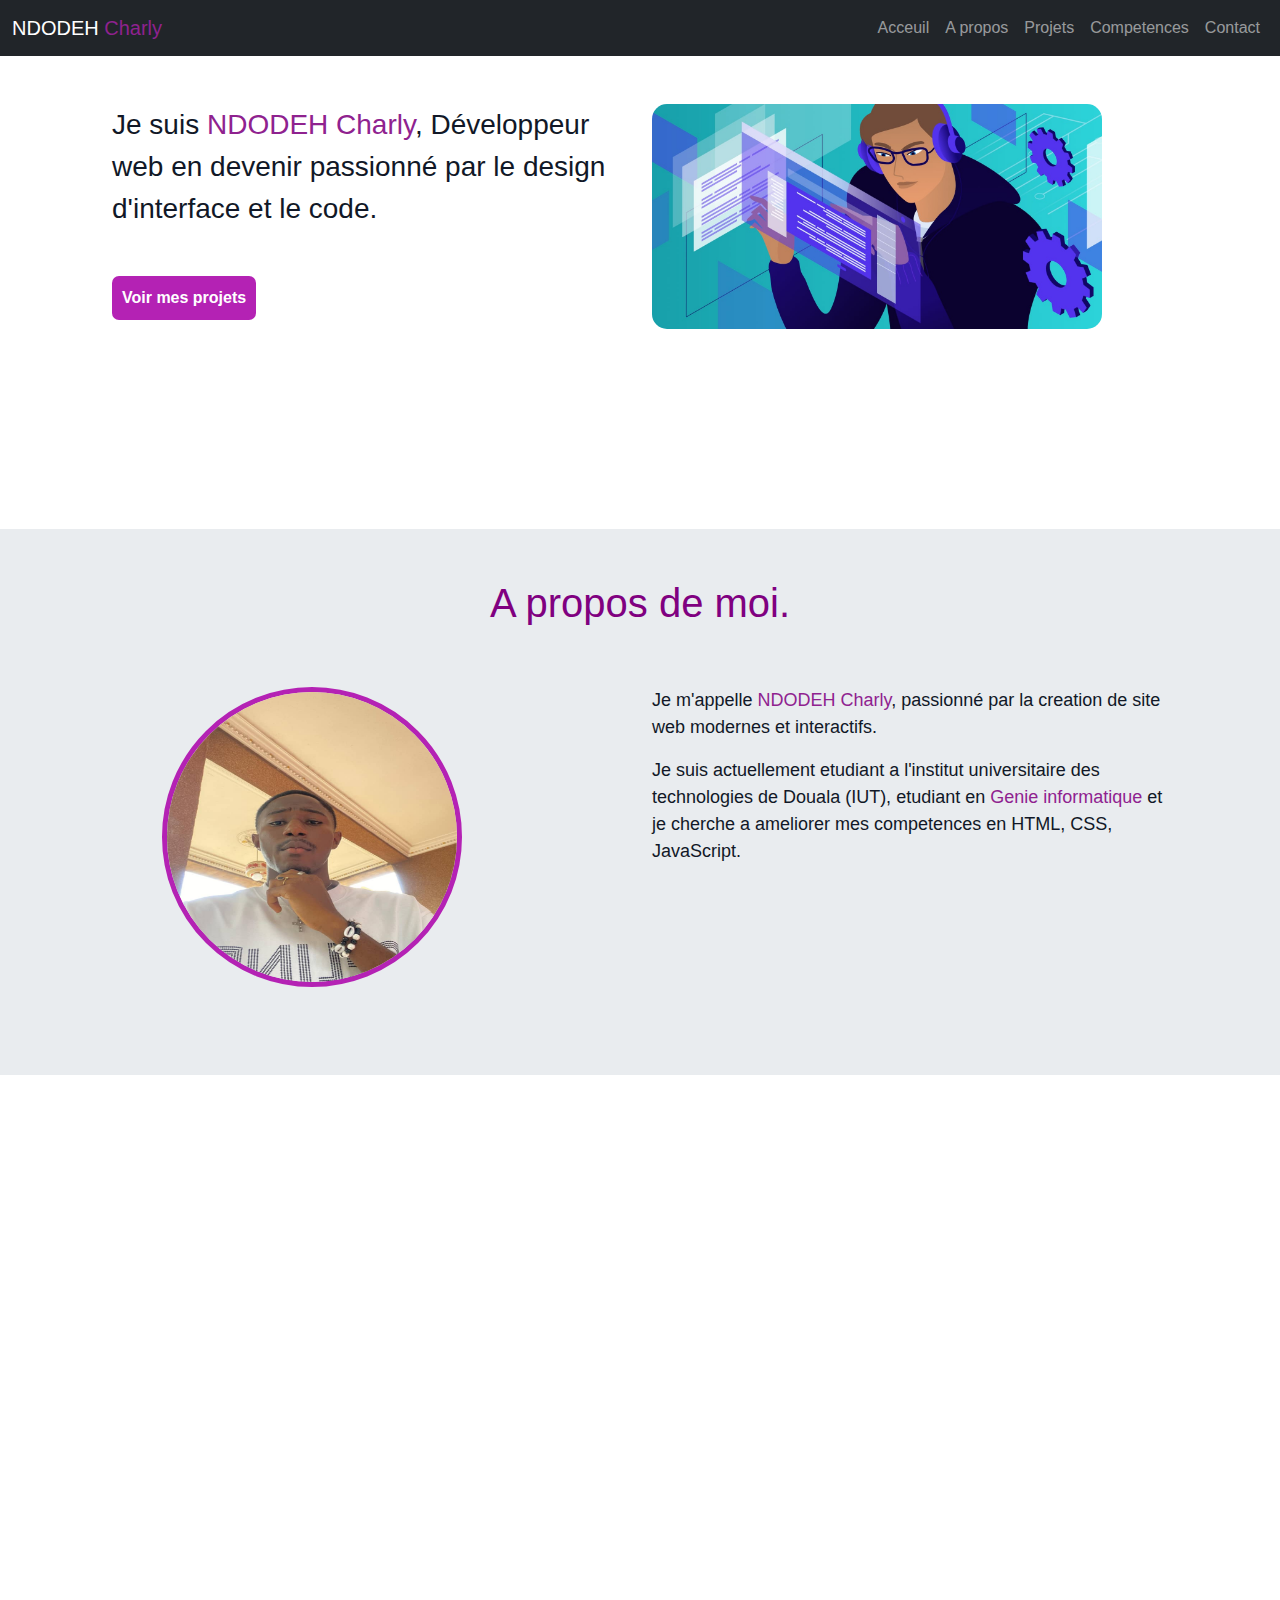
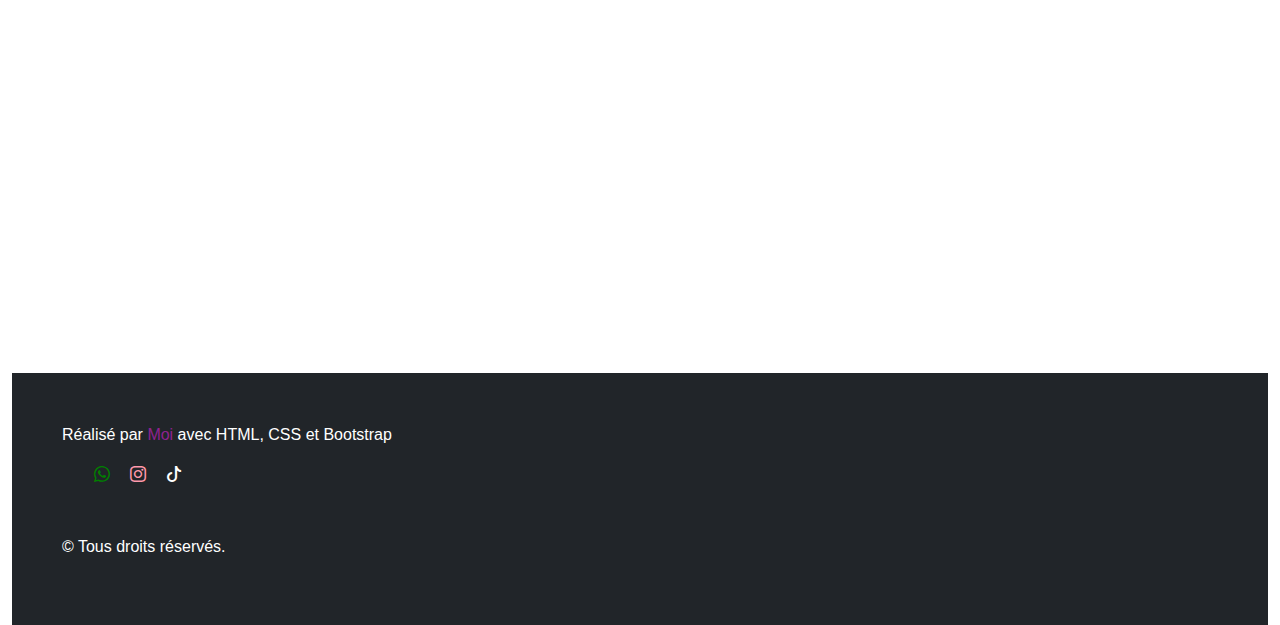
<file: index.html>
<!DOCTYPE html>
<html lang="en">
<head>
    <meta charset="UTF-8">
    <meta name="viewport" content="width=device-width, initial-scale=1.0">
    <link rel="stylesheet" href="style.css">
    <link rel="stylesheet" href="bootstrap/bootstrap.min.css">
    <link rel="stylesheet" href="bootstrap/bootstrap-icons/bootstrap-icons.css">
    <title>Mon portfolio</title>
</head>
<body>
    <nav class="navbar navbar-expand-sm bg-dark navbar-dark">
       <div class="container-fluid">
                <a class="navbar-brand" href="#">NDODEH   <span style="color: rgb(143, 34, 143);">Charly</span></a>
                
                <button class="navbar-toggler" type="button" data-bs-toggle="collapse" data-bs-target="#collapsibleNavbar">
                    <span class="navbar-toggler-icon"></span>
                </button>

            <div class="collapse navbar-collapse justify-content-end" id="collapsibleNavbar">
                <ul class="navbar-nav bar-nav">
                    <li class="nav-item"><a href="index.html" class="nav-link">Acceuil</a></li>
                    <li class="nav-item"><a href="#about" class="nav-link">A propos</a></li>
                    <li class="nav-item"><a href="#projet" class="nav-link">Projets</a></li>
                    <li class="nav-item"><a href="#competence" class="nav-link">Competences</a></li>
                    <li class="nav-item"><a href="#contact" class="nav-link">Contact</a></li>
                </ul>
            </div>
       </div>
    </nav>

    <main class="container-fluid mt-5">

      <!-- section-banniere -->
      <section>
        <div class="row banner">
          <div class="descript col reveal">
            <p>
              Je suis <span style="color: rgb(143, 34, 143);">NDODEH Charly</span>, Développeur
              web en devenir passionné par le design d'interface et le code.
            </p>
              <a href=""><button type="button">Voir mes projets</button></a>
          </div>
          <div class="img-fluid col img reveal">
            <img src="images/comment-devenir-un-developpeur-web.jpeg" alt="description du travail" width="450px">
          </div>
        </div>
      </section>

      <!-- section about -->
      <section>
        <div class="row about mt-5" id="about">
          <h1 style="color: purple" class="text-center reveal">A propos de moi.</h1>
          <div class="img-fluid col img reveal">
            <img src="images/IMG-20250827-WA0033.jpg" alt="description du travail" width="300px" height="300px">
          </div>
          <div class="about-me col">
            <p class="reveal">
              Je m'appelle <span style="color: rgb(143, 34, 143);">NDODEH Charly</span>,
              passionné par la creation de site web modernes et interactifs.
            </p>

            <p class="reveal">
              Je suis actuellement etudiant a l'institut universitaire des technologies de Douala (IUT),
              etudiant en <span style="color: rgb(143, 34, 143);">Genie informatique</span> et je cherche a ameliorer 
              mes competences en HTML, CSS, JavaScript.
            </p>
            <p class="reveal">
              J'aime transformer mes idees en projets concrets et les experimenter avec de nouvelles technologies.
            </p>
            <a href="" download="mon-CV.pdf" class="reveal"><button type="button"><i class="bi bi-download" style="color: black;"></i> &nbsp; Telecharger mon CV</button></a>
          </div>
        </div>
      </section>

      <!-- section-Mes projets -->
       <section class="mt-5 projet container-fluid reveal" id="projet">
        <h1 style="color: purple" class="text-center">Mes projets.</h1>
        <div class="projets row">
          <div class="projet1 reveal" >
            <img class="img-fluid" src="images/background.jpg" alt="parfum" width="300px" height="150px">
            <p>Site statique de vente de parfum </br> <span style="font-weight: bold;"> HTML/CSS </span> </p>
            <a href=""><button>Voir</button></a>
          </div>

           <div class="projet1 reveal">
            <img class="img-fluid" src="images/background3.jpg" alt="background-cake" width="300px" height="150px">
            <p>Site vitrine de vente de produits patissiers </br> <span style="font-weight: bold;"> HTML/CSS </span> </p>
            <a href=""><button>Voir</button></a>
          </div>

          <div class="projet1 reveal">
            <img class="img-fluid" src="images/sanga1.jpg" alt="Mon restaurant" width="300px" height="150px">
            <p>Site vitrine d'un mini restaurant camerounais </br> <span style="font-weight: bold;"> HTML/CSS </span> </p>
            <a href=""><button>Voir</button></a>
          </div>
          <div class="projet1 reveal">
            <img class="img-fluid" src="images/burger.png" alt="Mon restaurant" width="300px" height="150px">
            <p>Site web d'un restau fast-food</br> <span style="font-weight: bold;"> HTML/CSS </span> </p>
            <a href=""><button>Voir</button></a>
          </div>

        </div>
       </section>

      <!-- section-mes competences -->
    <section class="skills-section reveal" id="competence">
      <h1 style="color: purple" class="text-center">Mes competences.</h1>

      <div class="skill-section">

      <div class="skills reveal">
        <div class="skill gestion">
          <h3 class="text-center">Soft skills</h3>
          <div class="skill-name">
            <span>Gestion projet</span><span>50%</span>
          </div>
          <div class="progress-bar">
            <div class="progress" style="width:50%"></div>
          </div>
        </div>

        <div class="skill resolution">
          <div class="skill-name">
            <span>Resolution de problème</span><span>50%</span>
          </div>
          <div class="progress-bar">
            <div class="progress" style="width:50%"></div>
          </div>
        </div>

        <div class="skill adapt">
          <div class="skill-name">
            <span>Adaptabilité</span><span>80%</span>
          </div>
          <div class="progress-bar">
            <div class="progress" style="width:80%"></div>
          </div>
        </div>
      </div>


       <div class="skills reveal">
          <h3 class="text-center">Hard skills</h3>
        <div class="skill html">
          <div class="skill-name">
            <span>HTML</span><span>90%</span>
          </div>
          <div class="progress-bar">
            <div class="progress" style="width:90%"></div>
          </div>
        </div>

        <div class="skill css">
          <div class="skill-name">
            <span>CSS</span><span>80%</span>
          </div>
          <div class="progress-bar">
            <div class="progress" style="width:80%"></div>
          </div>
        </div>

        <div class="skill js">
          <div class="skill-name">
            <span>JavaScript</span><span>20%</span>
          </div>
          <div class="progress-bar">
            <div class="progress" style="width:20%"></div>
          </div>
        </div>
      </div>
      </div>
    </section>

    <!-- section-formulaire contact -->
    <section id="contact">
      <div class="contenu reveal">
        <div class="formulaire contact-container mt-5">
          <h1>Contactez-moi</h1>
          <form action="contact.php" method="post">
            <label for="name">Nom complet</label>
            <input type="text" id="name" name="name" placeholder="Votre nom" required />

            <label for="email">Adresse e-mail</label>
            <input type="email" id="email" name="email" placeholder="Votre email" required />

            <label for="email">Sujet</label>
            <input type="text" id="sujet" name="sujet" placeholder="Ex: Site web de E-commerce" required />

            <label for="message">Votre message</label>
            <textarea id="message" name="message" placeholder="Écrivez-moi ici..." required></textarea>

            <button type="submit">Envoyer</button>
          </form>
        </div>
        <div class="contact-info reveal">
          <p><i class="bi bi-telephone"></i> Téléphone : +237 693 707 677</p>
          <p><i class="bi bi-envelope"></i> Email : charlynjoh0@gmail.com</p>
          <p><i class="bi bi-geo-alt"></i> Adresse : Douala, Bonaberi</p>
      </div>
      </div>
    </section>

 <!-- footer -->
  <footer class="bg-dark">
    <div class="container-fluid footer">
      <p>Réalisé par <span  style="color: rgb(143, 34, 143);"> Moi</span> avec HTML, CSS et Bootstrap</p>
      <div class="icon">
        <ul>
          <li><a href="https://wa.me/+237693707677"><i class="bi bi-whatsapp" style="color: green;"></i></a></li>
          <li><a href="#"><i class="bi bi-instagram" style="color: #f9af;"></i></a></li>
          <li><a href="#"><i class="bi bi-tiktok" style="color: white;"></i></a></li>
        </ul>
      </div>
      <p class="mt-5">&copy; Tous droits réservés.</p>
    </div>
  </footer>
  </main>

  <script src="bootstrap/bootstrap.bundle.min.js"></script>
  <script src="bootstrap/bootstrap-icons/bootstrap-icons.json"></script>
  <script>
        const reveals = document.querySelectorAll('.reveal');

        function revealElements() {
        for (let i = 0; i < reveals.length; i++) {
            const windowHeight = window.innerHeight;
            const revealTop = reveals[i].getBoundingClientRect().top;
            const revealPoint = 100;

            if (revealTop < windowHeight - revealPoint) {
            reveals[i].classList.add('active');
            }
        }
        }

        window.addEventListener('scroll', revealElements);
        revealElements();
    </script>
</body>
</html>
</file>
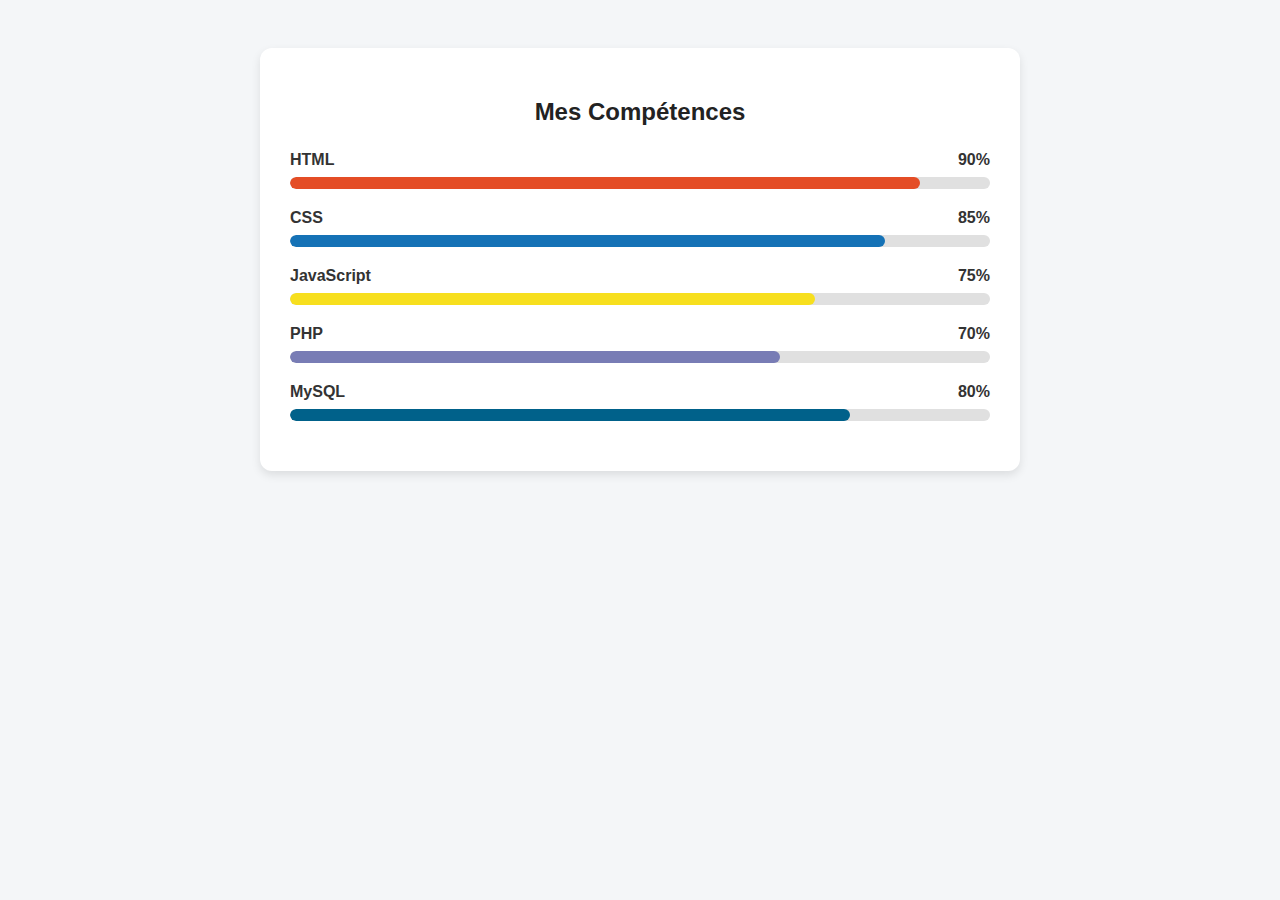
<file: fichier.html>
<!DOCTYPE html>
<html lang="fr">
<head>
  <meta charset="UTF-8">
  <meta name="viewport" content="width=device-width, initial-scale=1.0">
  <title>Mes Compétences</title>
  <style>
    body {
      font-family: "Poppins", sans-serif;
      background-color: #f4f6f8;
      color: #333;
      padding: 40px;
    }

    .skills-section {
      max-width: 700px;
      margin: 0 auto;
      background: #fff;
      border-radius: 12px;
      box-shadow: 0 4px 10px rgba(0,0,0,0.1);
      padding: 30px;
    }

    .skills-section h2 {
      text-align: center;
      margin-bottom: 25px;
      color: #222;
    }

    .skill {
      margin-bottom: 20px;
    }

    .skill-name {
      font-weight: 600;
      margin-bottom: 8px;
      display: flex;
      justify-content: space-between;
    }

    .progress-bar {
      background-color: #e0e0e0;
      border-radius: 10px;
      overflow: hidden;
      height: 12px;
    }

    .progress {
      height: 12px;
      background-color: #3498db;
      width: 0;
      transition: width 1s ease-in-out;
      border-radius: 10px;
    }

    /* Couleurs différentes selon le niveau */
    .html .progress { background-color: #e44d26; }
    .css .progress { background-color: #1572b6; }
    .js .progress { background-color: #f7df1e; }
    .php .progress { background-color: #787cb5; }
    .mysql .progress { background-color: #00618a; }
  </style>
</head>
<body>

  <section class="skills-section">
    <h2>Mes Compétences</h2>

    <div class="skill html">
      <div class="skill-name">
        <span>HTML</span><span>90%</span>
      </div>
      <div class="progress-bar">
        <div class="progress" style="width:90%"></div>
      </div>
    </div>

    <div class="skill css">
      <div class="skill-name">
        <span>CSS</span><span>85%</span>
      </div>
      <div class="progress-bar">
        <div class="progress" style="width:85%"></div>
      </div>
    </div>

    <div class="skill js">
      <div class="skill-name">
        <span>JavaScript</span><span>75%</span>
      </div>
      <div class="progress-bar">
        <div class="progress" style="width:75%"></div>
      </div>
    </div>

    <div class="skill php">
      <div class="skill-name">
        <span>PHP</span><span>70%</span>
      </div>
      <div class="progress-bar">
        <div class="progress" style="width:70%"></div>
      </div>
    </div>

    <div class="skill mysql">
      <div class="skill-name">
        <span>MySQL</span><span>80%</span>
      </div>
      <div class="progress-bar">
        <div class="progress" style="width:80%"></div>
      </div>
    </div>

  </section>

  <script>
    // JS non obligatoire ici — exemple pour évoluer plus tard
    console.log("Section compétences chargée avec succès !");
  </script>

</body>
</html>
</file>
<file: style.css>
*{
    margin: 0;
    padding: 0;
    box-sizing: border-box;
    color: #111827;
    font-family: sans-serif;
}

/* reveals */
.reveal {
  opacity: 0;
  transform: translateY(40px);
  transition: 1s ease;
}

.reveal.active {
  opacity: 1;
  transform: translateY(0);
}




.bar-nav a:hover{
    color: rgb(143, 34, 143);
}
.banner{
    margin-bottom: 200px;
}
.banner .descript p{
    font-size: 28px;
    margin-left: 100px;
}
.banner .descript button{
    margin: 30px 0px 0px 100px;
    border: none;
    color: white;
    background-color:  rgb(180, 34, 180);
    border-radius: 7px;
    padding: 10px;
}
.banner .descript button:hover{
    background-color: transparent;
    color: black;
    border: 2px solid rgb(180, 34, 180); 
}
.banner .descript button a{
    text-decoration: none;
    font-size: 18px;
}
.banner .descript button a:hover{
    color: black;
}
.banner .img img{
    border-radius: 15px;
}
.about{
    background-color: var(--bs-gray-200);
    padding: 50px 0px 50px 0px;
}
.about h1{
    margin-bottom: 60px;
}
.about .img img{
    border-radius: 50%;
    margin-left: 150px;
    border: 5px solid  rgb(180, 34, 180);
}
.about .about-me p{
    margin-right: 100px;
    font-size: 18px;
}
.about .about-me button{
    margin: 30px 0px 0px 5px;
    border: none;
    color: white;
    background-color:  rgb(180, 34, 180);
    border-radius: 7px;
    padding: 10px;
}
.about .about-me button:hover{
    background-color: transparent;
    color: black;
    border: 2px solid rgb(180, 34, 180); 
}
.about .about-me button a{
    text-decoration: none;
    font-size: 18px;
}
.about .about-me button a:hover{
    color: black;
}
.projet h1{
    margin-bottom: 50px;
}
.projet .projets{
    display: flex;
    gap: 20px
}
.projet .projets .projet1{
    width: 280px;
    height: auto;
    padding: 0px 1px 0px 1px;
    background-color: var(--bs-gray-200);
    border-radius: 15px;
    margin-left: 20px;
}
.projet .projets .projet1 p{
    padding: 20px 15px 20px 15px;
    font-size: 18px;
}
.projet .projets .projet1 img{
    border-radius: 15px 15px 0px 0px;
    width: 300px;
    heigth: 150px;
}
.projet .projets .projet1 button{
    border: none;
    color: white;
    background-color:  rgb(180, 34, 180);
    border-radius: 7px;
    padding: 10px;
    margin:0px 0px 10px 20px;
}
.projet .projets .projet1 button:hover{
    background-color: transparent;
    color: black;
    border: 2px solid rgb(180, 34, 180); 
}
.projet .projets .projet1 button a{
    text-decoration: none;
    font-size: 18px;
}
.projet .projets .projet1 button a:hover{
    color: black;
}
.skills-section{
    margin-top: 100px;
}
.skill-section{
   
}
.skills{
    max-width: 700px;
    margin: 0 auto;
    background: #fff;
    border-radius: 12px;
    box-shadow: 0 4px 10px rgba(0,0,0,0.1);
    padding: 30px;
}

    .skills-section h2 {
      text-align: center;
      margin-bottom: 25px;
      color: #222;
    }

    .skills{
      margin-bottom: 50px;
    }

    .skill-name {
      font-weight: 600;
      margin-bottom: 8px;
      display: flex;
      justify-content: space-between;
    }

    .progress-bar {
      background-color: #e0e0e0;
      border-radius: 10px;
      overflow: hidden;
      height: 12px;
    }

    .progress {
      height: 12px;
      background-color: #3498db;
      width: 0;
      transition: width 1s ease-in-out;
      border-radius: 10px;
    }

    /* Couleurs différentes selon le niveau */
    .html .progress { background-color:  #f1df; }
    .css .progress { background-color:#f9af; }
    .js .progress { background-color: #f4fc; }
    .gestion .progress { background-color: #f1df; }
    .resolution .progress { background-color: #f9af; }
    .adapt .progress { background-color: #f4fc; }


.contenu{
    background-color: var(--bs-gray-200);
     color:  rgb(180, 34, 180);
     display: flex;
     flex-direction: column;
     justify-content: center;
     align-items: center;
     min-height: 100vh;
     padding: 20px;
}
 
.contact-container {
     background: white;
     max-width: 480px;
     width: 100%;
     border-radius: 10px;
     box-shadow: 0 8px 20px rgba(32, 78, 32, 0.15);
     padding: 30px 40px;
 }
 
 h1 {
     color:  rgb(180, 34, 180);
     margin-bottom: 20px;
     text-align: center;
     font-weight: 700;
     font-size: 2.2rem;
 }
 
 form {
     display: flex;
     flex-direction: column;
     gap: 18px;
 }
 
 label {
     font-weight: 600;
     margin-bottom: 6px;
     color:  rgb(180, 34, 180);
 }
 
 input[type="text"],
 input[type="email"],
 textarea {
     padding: 12px 15px;
     border: 2px solid  rgb(130, 30, 120);
     border-radius: 6px;
     font-size: 1rem;
     transition: border-color 0.3s ease;
     resize: vertical;
 }
 
 input[type="text"]:focus,
 input[type="email"]:focus,
 textarea:focus {
     border-color:  rgb(180, 34, 180);
     outline: none;
 }
 
 textarea {
     min-height: 100px;
 }
 
 button {
     background-color:  rgb(180, 34, 180);
     color: white;
     border: none;
     padding: 14px;
     font-size: 1.1rem;
     font-weight: 700;
     border-radius: 6px;
     cursor: pointer;
     transition: background-color 0.3s ease;
     margin-top: 10px;
 }
 
 button:hover {
    background-color: transparent;
    border: 2px solid  rgb(180, 34, 180);
    color: black;
 }
 
 .contact-info {
     margin-top: 30px;
     font-size: 0.9rem;
     color:  rgb(180, 34, 180);
     text-align: center;
 }
 
 .contact-info p {
     margin-bottom: 8px;
 }
footer .footer{
    padding: 50px;
}
footer .footer li{
    list-style: none;
}
footer .footer ul{
     display: flex;
    gap: 20px;
}

footer .footer p{
    color: white;
}



/* responsive design */
@media (max-width: 768px){
    .banner .img img{
        width: 320px;
        margin-top: 30px;
    }
    .about .img img{
        margin: 0px 0px 30px 20px;
    }
    .banner .descript p{
        margin-left: 20px;
    }
    .banner .descript button{
        margin: 20px;
    }
    .about .about-me p{
        margin: 0px 15px 20px 10px;
    }
    .projet .projets{
        display: flex;
        flex-direction: column;
        gap: 30px;
    }
    .projet .projets .projet1{
        width: 300px;
    }
}
</file>
